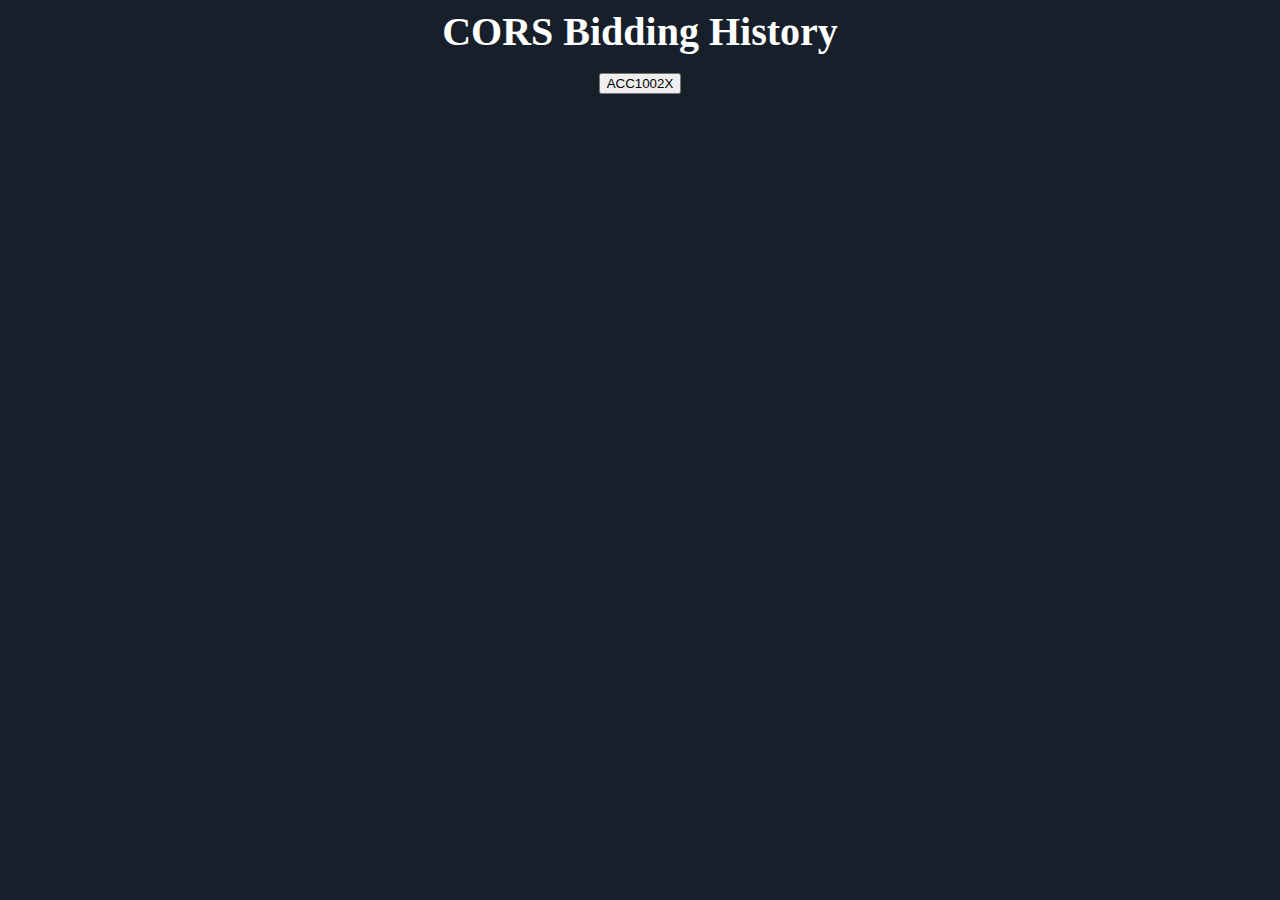
<file: home.html>
<html>
<head>
  <title>Hack n Roll 2017</title>
  <link rel="stylesheet" href="stylesheet.css">
  <script src="https://ajax.googleapis.com/ajax/libs/jquery/1.12.4/jquery.min.js"></script>
  <script src="https://code.highcharts.com/highcharts.js"></script>
  <script src="https://code.highcharts.com/modules/exporting.js"></script>
</head>
<body>
	<div class="mainHeading">CORS Bidding History</div>
	<br/>
	<div class="shows">
		<button onclick='info()' class='optionButton'>ACC1002X</button>
	</div>
	<br/>
	<div id="graph"></div>
	<script src="javaScript.js"></script>
</body>
</html>
</file>
<file: stylesheet.css>
body{
    background-color:#17202A;
}

.post {
  padding-top: 40px;
  margin-bottom: auto;
}

form {
  padding-top: 100px;
}

.shows{
    text-align:center;
}

.mainHeading{
    text-align:center;
    font-weight:bold;
    font-size:40px;
    align:center;
    margin:0 auto;
    color: #FFF;
    font-family:Lucida Sans Unicode;
    fontWeight: 300;
}

.topbar {
  padding-top: 100px;
  margin-bottom: auto;
}

.tocenter {
    width: 75%;
    margin: 0 auto;
}

#wrap {
    margin: 0; /* Ensures there is no space between sides of the screen and the menu */
    z-index: 99; /* Makes sure that menu remains on top of other page elements */
    position: relative;
    background-color: #366b82;
}

.menu {
    height: 50px;
    padding: 0;
    margin: 0;
    position: absolute; /* Ensures that the menu doesn’t affect other elements */
    border-right: 1px solid #8c8c8c;
}

.menu li {
    height: auto;
    width: 200px;  /* Each menu item is 150px wide */
    float: left;  /* This lines up the menu items horizontally */
    text-align: center;  /* All text is placed in the center of the box */
    list-style: none;  /* Removes the default styling (bullets) for the list */
    font: normal bold 14px/1.2em Times New Roman;
    padding: 0;
    margin: 0;
    background-color: #000;
}

.menu a {
    padding: 18px 0;  /* Adds a padding on the top and bottom so the text appears centered vertically */
    border-left: 1px solid #8c8c8c; 
    border-right: 1px solid #8c8c8c; 
    border-top: 1px solid #8c8c8c; 
    border-bottom: 1px solid #8c8c8c; 
    text-decoration: none;  /* Removes the default hyperlink styling. */
    color: white; /* Text color is white */
    display: block;
}

li:hover#menu, a:hover#menu {
    background-color: red;
}

.menu li ul {
    display: none;  /* Hides the drop-down menu */
    height: auto;
    margin: 0; /* Aligns drop-down box underneath the menu item */
    padding: 0; /* Aligns drop-down box underneath the menu item */
}

.menu li:hover ul {
    display: block; /* Displays the drop-down box when the menu item is hovered over */
}

.menu li ul li {
    background-color: #262626;
}

.menu li ul li a {
    border-left: 1px solid #8c8c8c;
    border-right: 1px solid #8c8c8c;
    border-top: 1px solid #8c8c8c;
    border-bottom: 1px solid #8c8c8c;
}

.menu li ul li a:hover {
    background-color: #1a1a1a;
}

.graphDisplay{
    width:75%;
    margin:0 auto;
}
</file>
